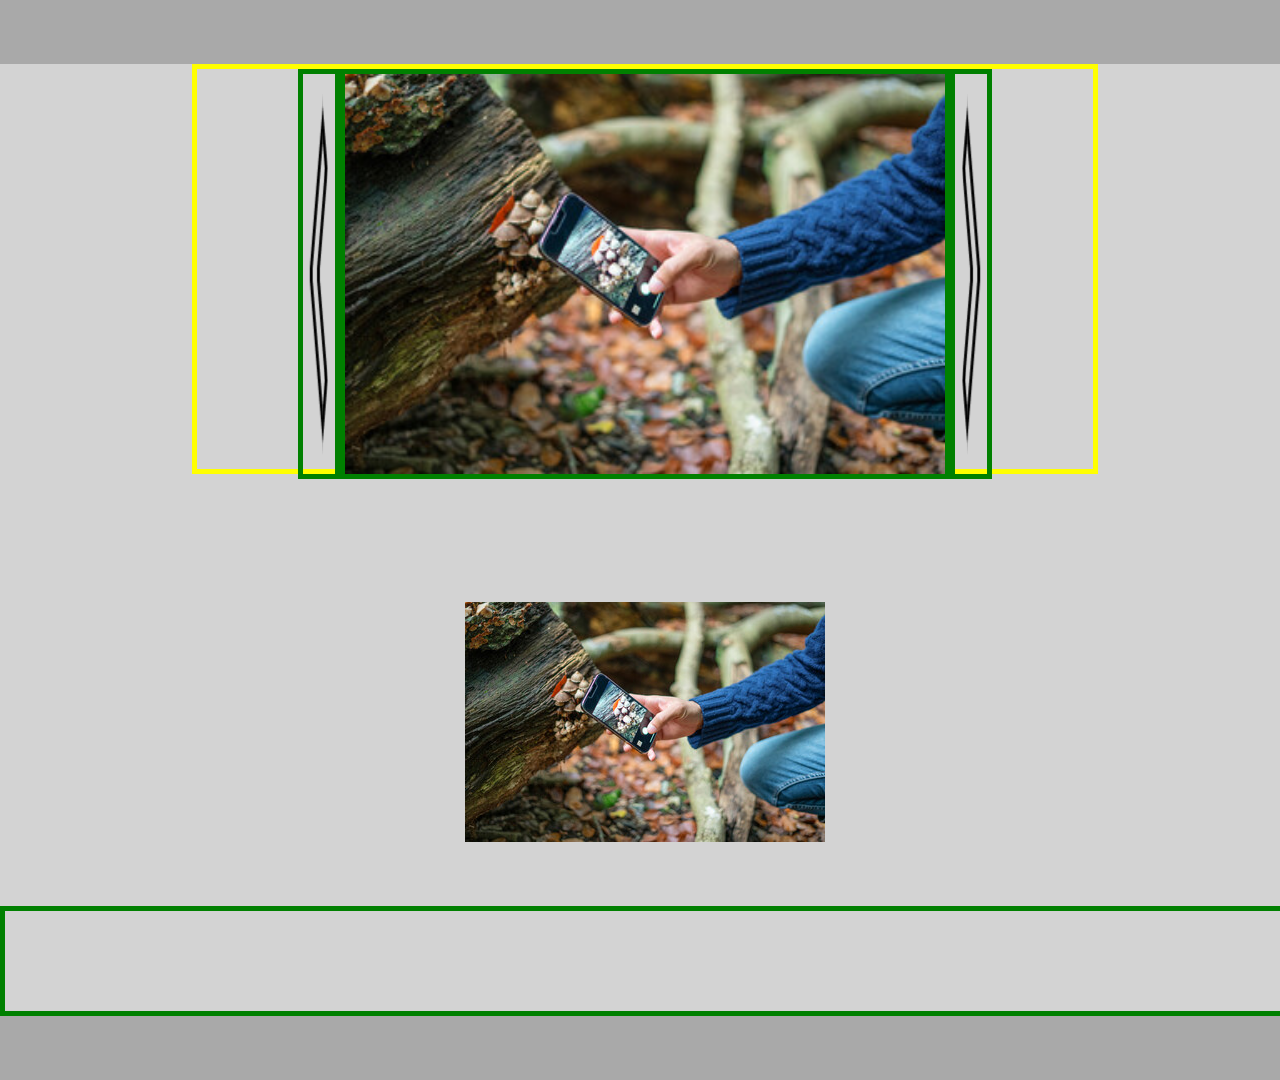
<file: index.html>
<!DOCTYPE html>
<html lang="en">
<head>
    <meta charset="UTF-8">
    <meta http-equiv="X-UA-Compatible" content="IE=edge">
    <meta name="viewport" content="width=device-width, initial-scale=1.0">
    <title>Gallery mockup</title>
    <link rel="stylesheet" href="./style.css">
</head>
<body>
    <main>
        <section>
            <div id="arrow">
                <img src="./images/icons8-chevron-left-32.png" alt="left-arrow">
            </div>
            <img id="arrow" id="photo" src="./images/phone.jpg">
            <div id="arrow">
                <img src="./images/icons8-chevron-right-32.png" alt="right-arrow">
            </div>
        </section>
   
        <img id="photo">
        <div class="gray-container">
            <h1 id="photo-title"></h1>
            <p id="photo-description"></p>
        </div>
    </main>

<script src="https://code.jquery.com/jquery-3.6.3.min.js"></script>
<script src="./script.js"></script>
</body>
</html>
</file>
<file: style.css>
body {
    display: block;
    margin: 0px;
    background: darkgrey;
    height: auto;
    width: 100%;
    align-items: center;

}

main {
    display: flex;
    flex-direction: column;
    flex-wrap: wrap;
    background: lightgrey ;
    justify-content: center;
    width: 100%;
    height: auto;
    align-items: center;
    margin-top: 5%;
    margin-bottom: 5%;
}

section {
    display: flex;
    flex-direction: row;
    flex-wrap: wrap;
    justify-content: center;
    width: 70%;
    height: 400px;
    border: 5px solid yellow;
}


div #arrow {
    display: flex;
    flex-direction: row;
    flex-wrap: wrap;
    border: solid grey 1px;
    width: 100%;
    height: 400px;
    
    border: 5px solid green;
}

#arrow {
    display: flex;
    justify-content: center;
    width: auto;
    height: 400px;
    margin: 0;
    border: 5px solid green;
}

#photo {
    width: auto;
    height: 300;
    margin-top: 10%;
    margin-bottom: 5%;
}

.container {
    border: #0e0e0e solid 5px;
    max-width: 100px;
    height: 30px;
    margin-bottom: 5%;
    padding: 10px;
}

div  {
        display: flex;
        flex-direction: row;
        flex-wrap: wrap;
        border: solid grey 1px;
        width: 100%;
        height: 100px;
        
        border: 5px solid green;
  }
</file>
